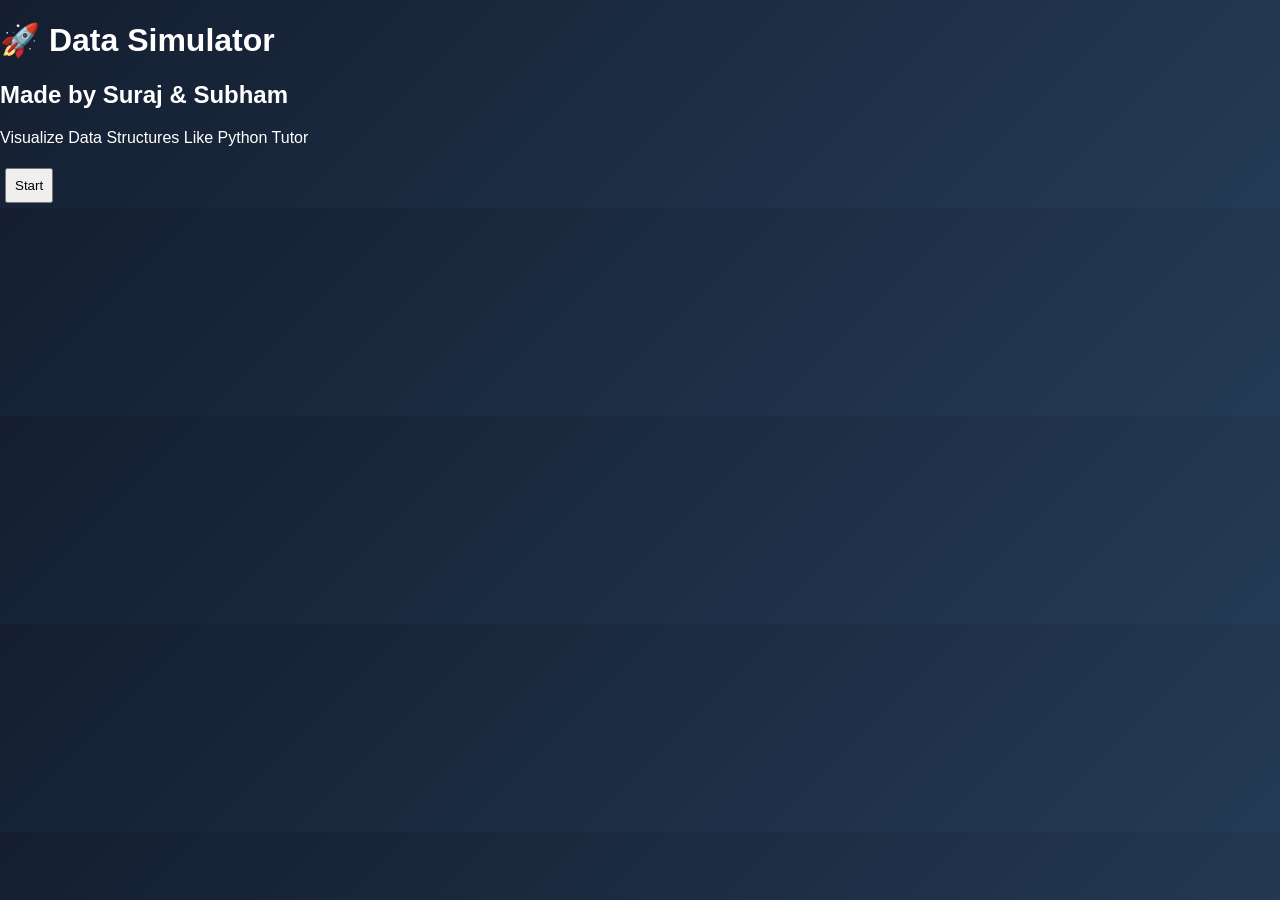
<file: index.html>
<!DOCTYPE html>
<html>
<head>
    <title>Data Simulator</title>
    <link rel="stylesheet" href="style.css">
</head>
<body class="landing">

<div class="hero">
    <h1>🚀 Data Simulator</h1>
    <h2>Made by Suraj & Subham</h2>
    <p>Visualize Data Structures Like Python Tutor</p>
    <button onclick="startApp()">Start</button>
</div>

<script>
function startApp(){
    window.location.href = "dashboard.html";
}
</script>

</body>
</html>
</file>
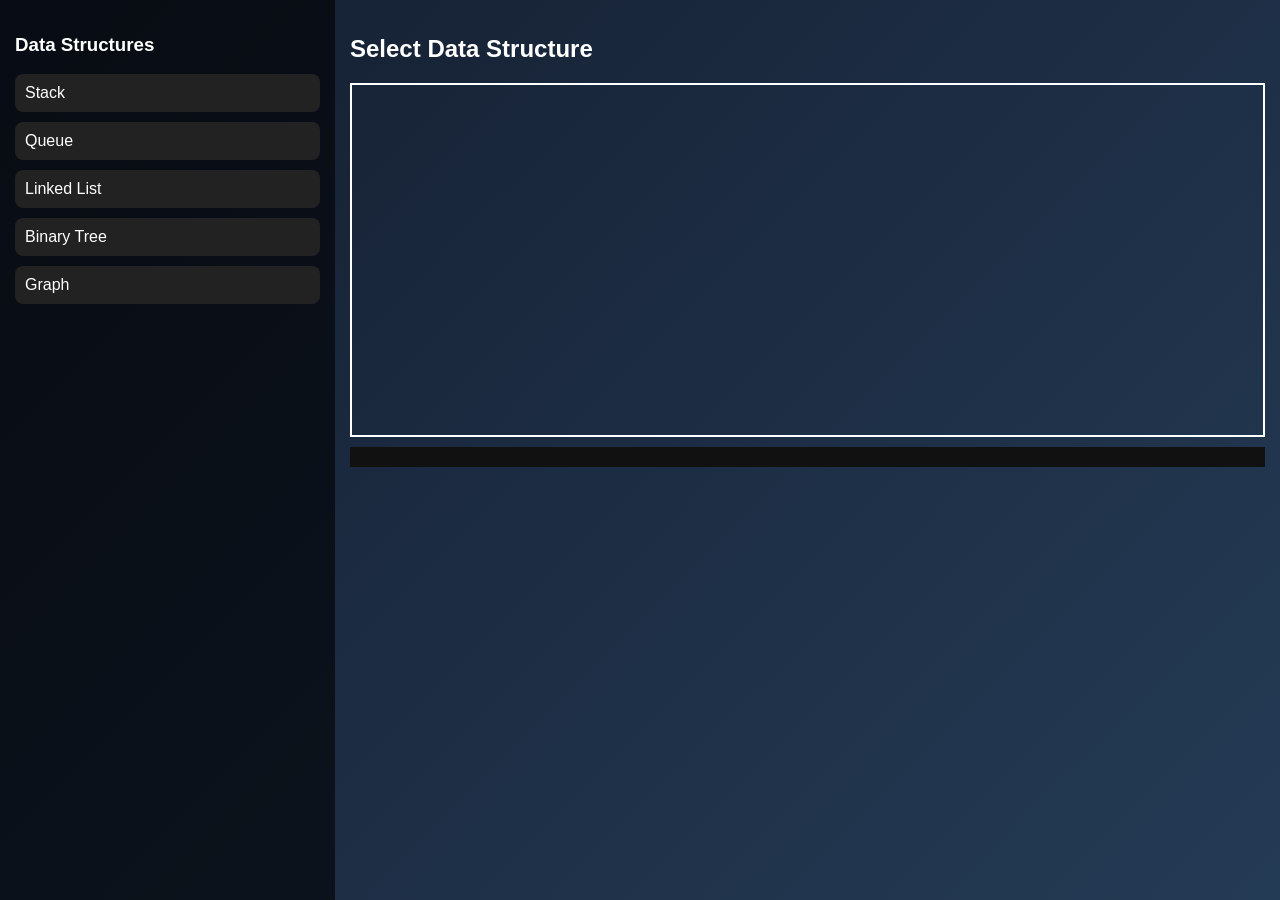
<file: dashboard.html>
<!DOCTYPE html>
<html>
<head>
<title>Dashboard</title>
<link rel="stylesheet" href="style.css">
</head>
<body>

<div class="container">

<div class="sidebar">
<h3>Data Structures</h3>

<div class="card" onclick="selectDS('stack')">Stack</div>
<div class="card" onclick="selectDS('queue')">Queue</div>
<div class="card" onclick="selectDS('linkedlist')">Linked List</div>
<div class="card" onclick="selectDS('tree')">Binary Tree</div>
<div class="card" onclick="selectDS('graph')">Graph</div>

</div>

<div class="main">

<h2 id="title">Select Data Structure</h2>

<div id="operations"></div>
<div id="fileOptions"></div>

<div class="visual" id="visualArea"></div>

<div id="memoryPanel"></div>

</div>

</div>

<script src="storage.js"></script>
<script src="app.js"></script>

</body>
</html>
</file>
<file: style.css>
body {
    margin: 0;
    font-family: Arial;
    background: linear-gradient(135deg,#141e30,#243b55);
    color: white;
}

.container {
    display: flex;
    height: 100vh;
}

.sidebar {
    width: 25%;
    background: rgba(0,0,0,0.6);
    padding: 15px;
}

.main {
    width: 75%;
    padding: 15px;
}

.card {
    padding: 10px;
    margin: 10px 0;
    background: #222;
    border-radius: 8px;
    cursor: pointer;
}

button {
    padding: 8px;
    margin: 5px;
}

.visual {
    border: 2px solid white;
    height: 350px;
    margin-top: 10px;
}

#memoryPanel {
    margin-top: 10px;
    background: #111;
    padding: 10px;
}
</file>
